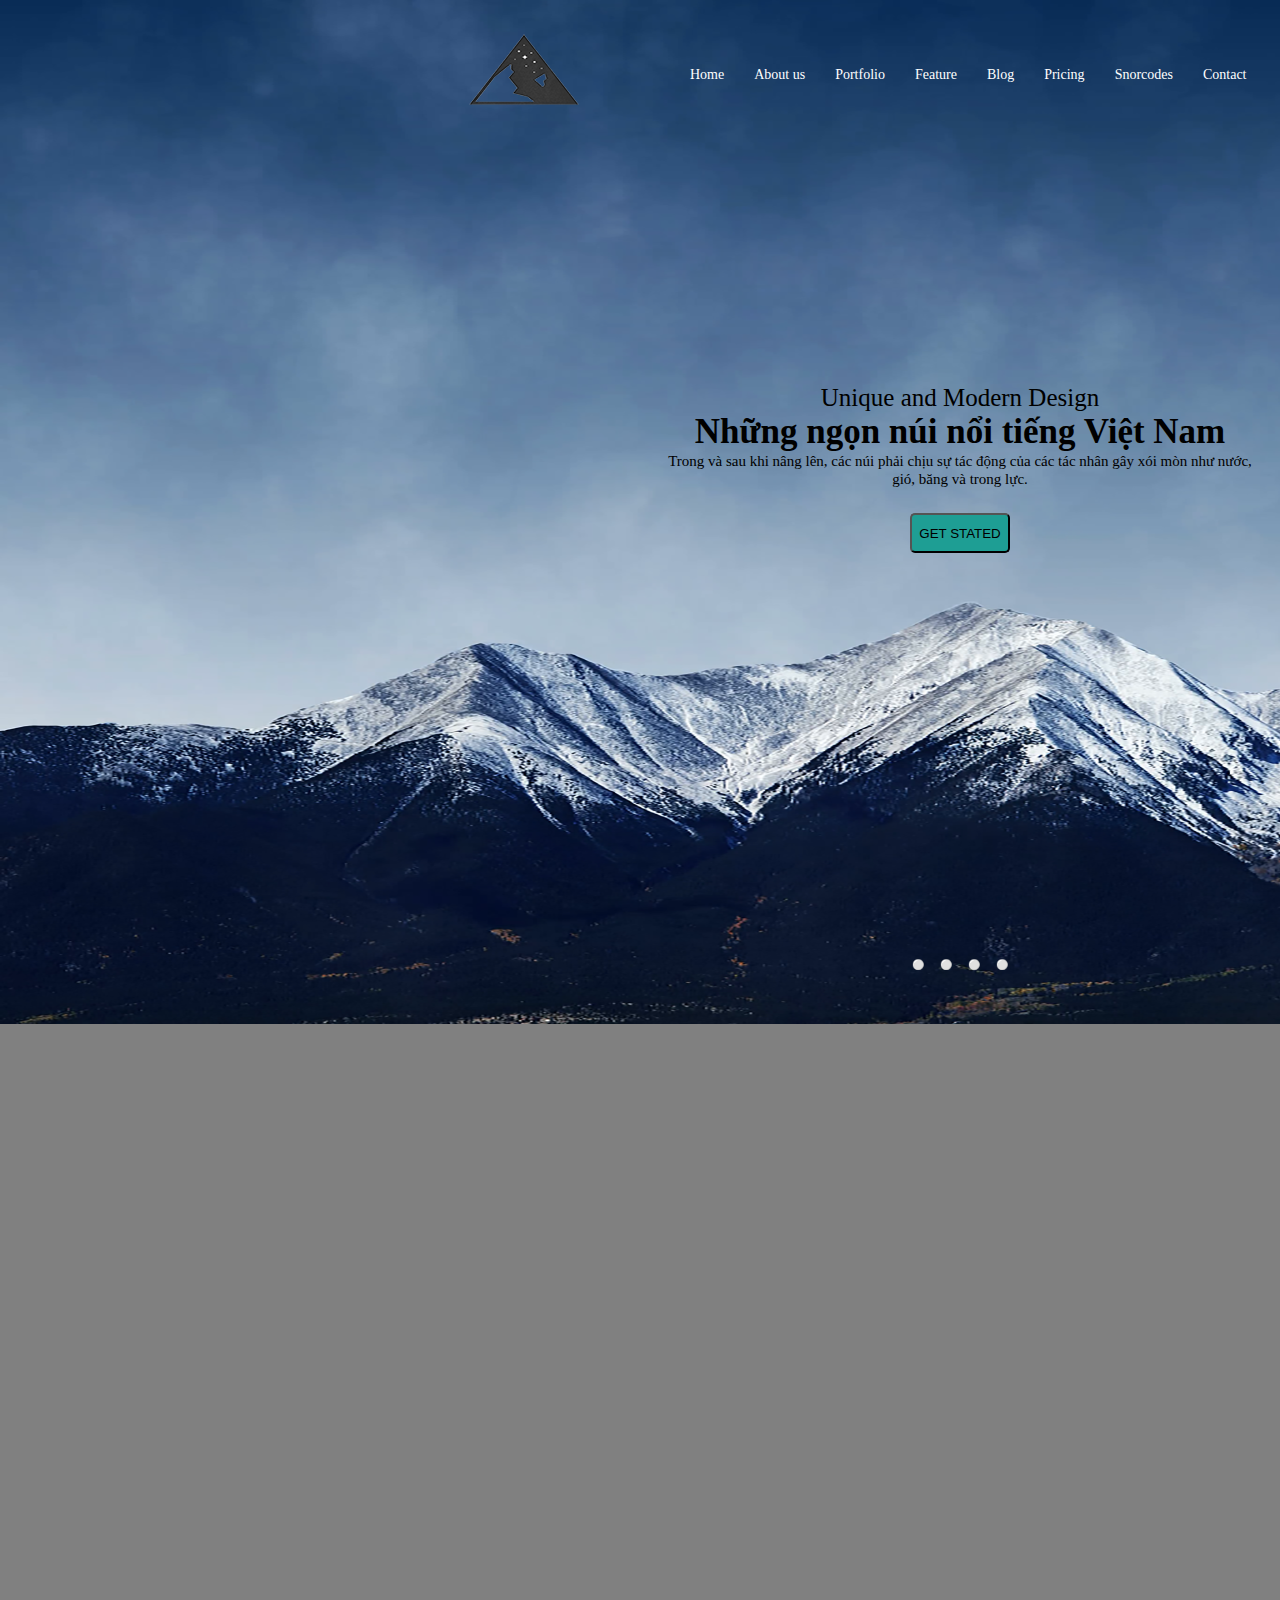
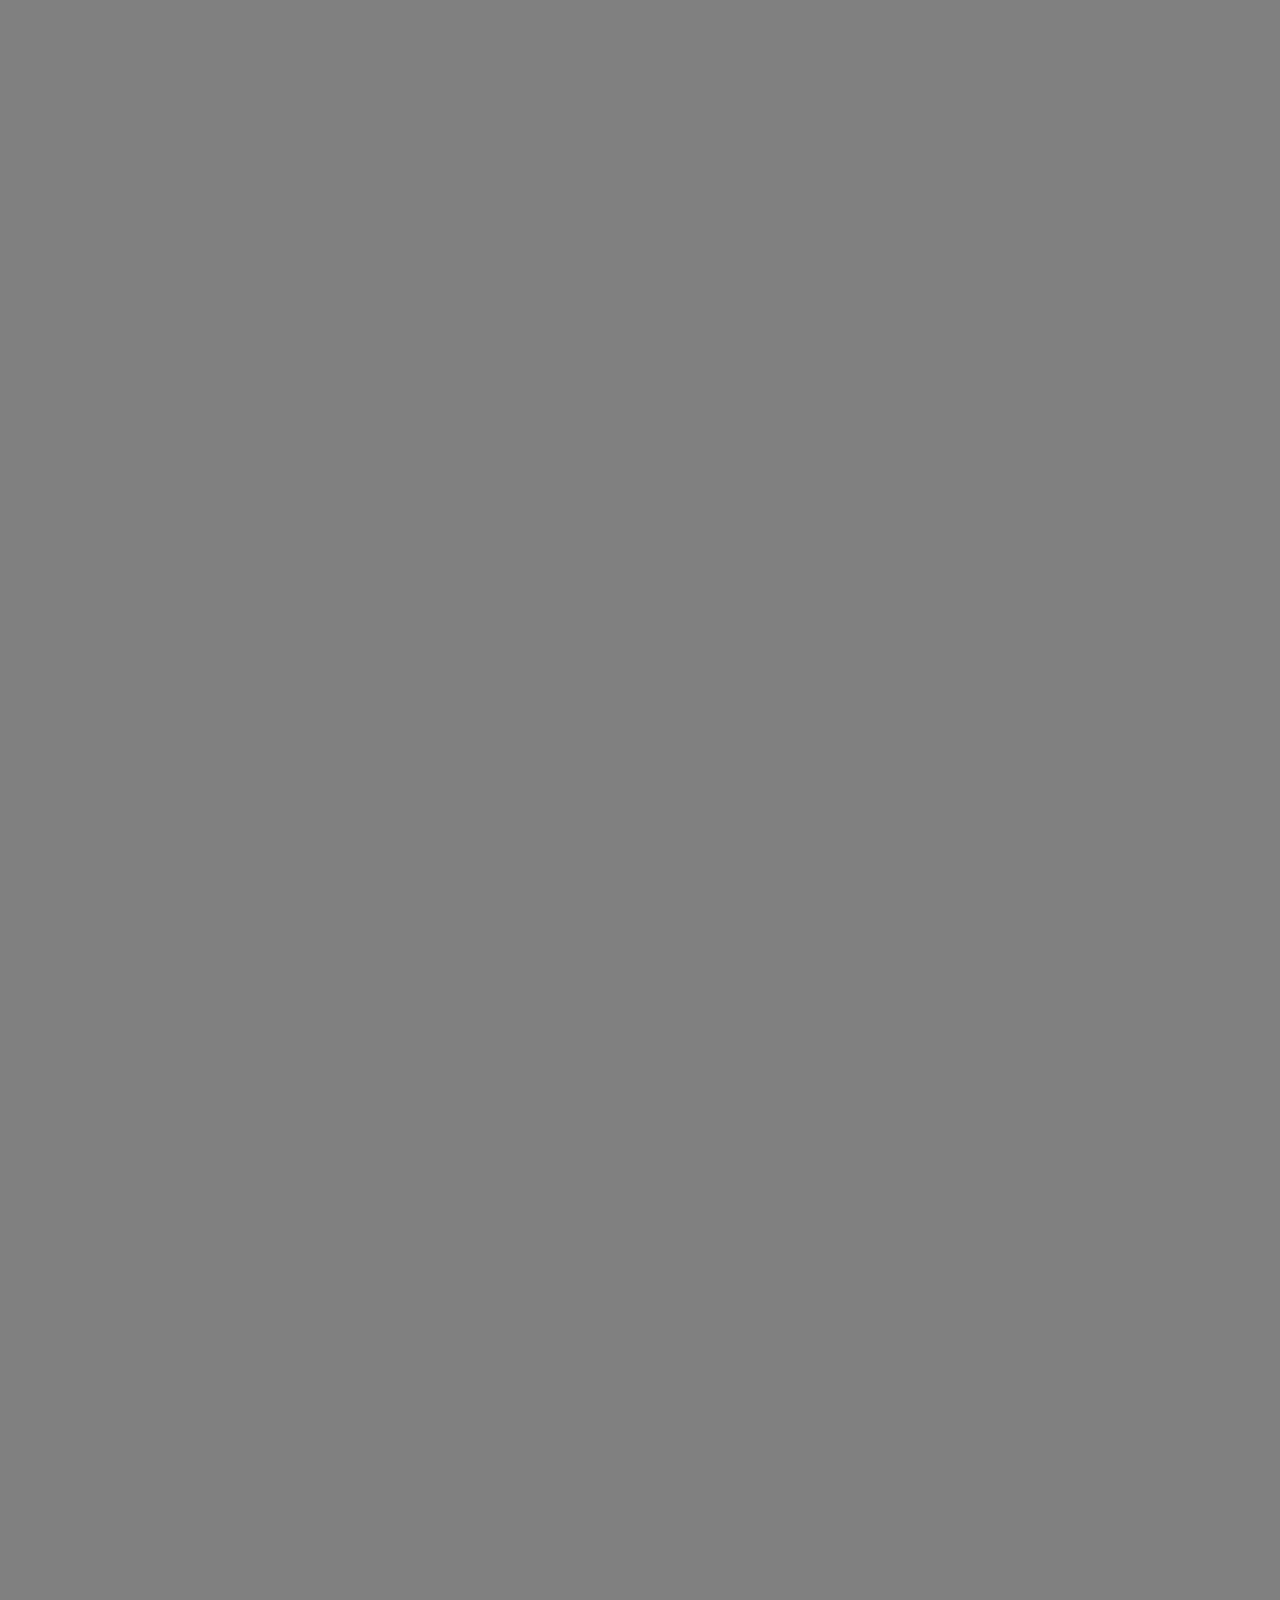
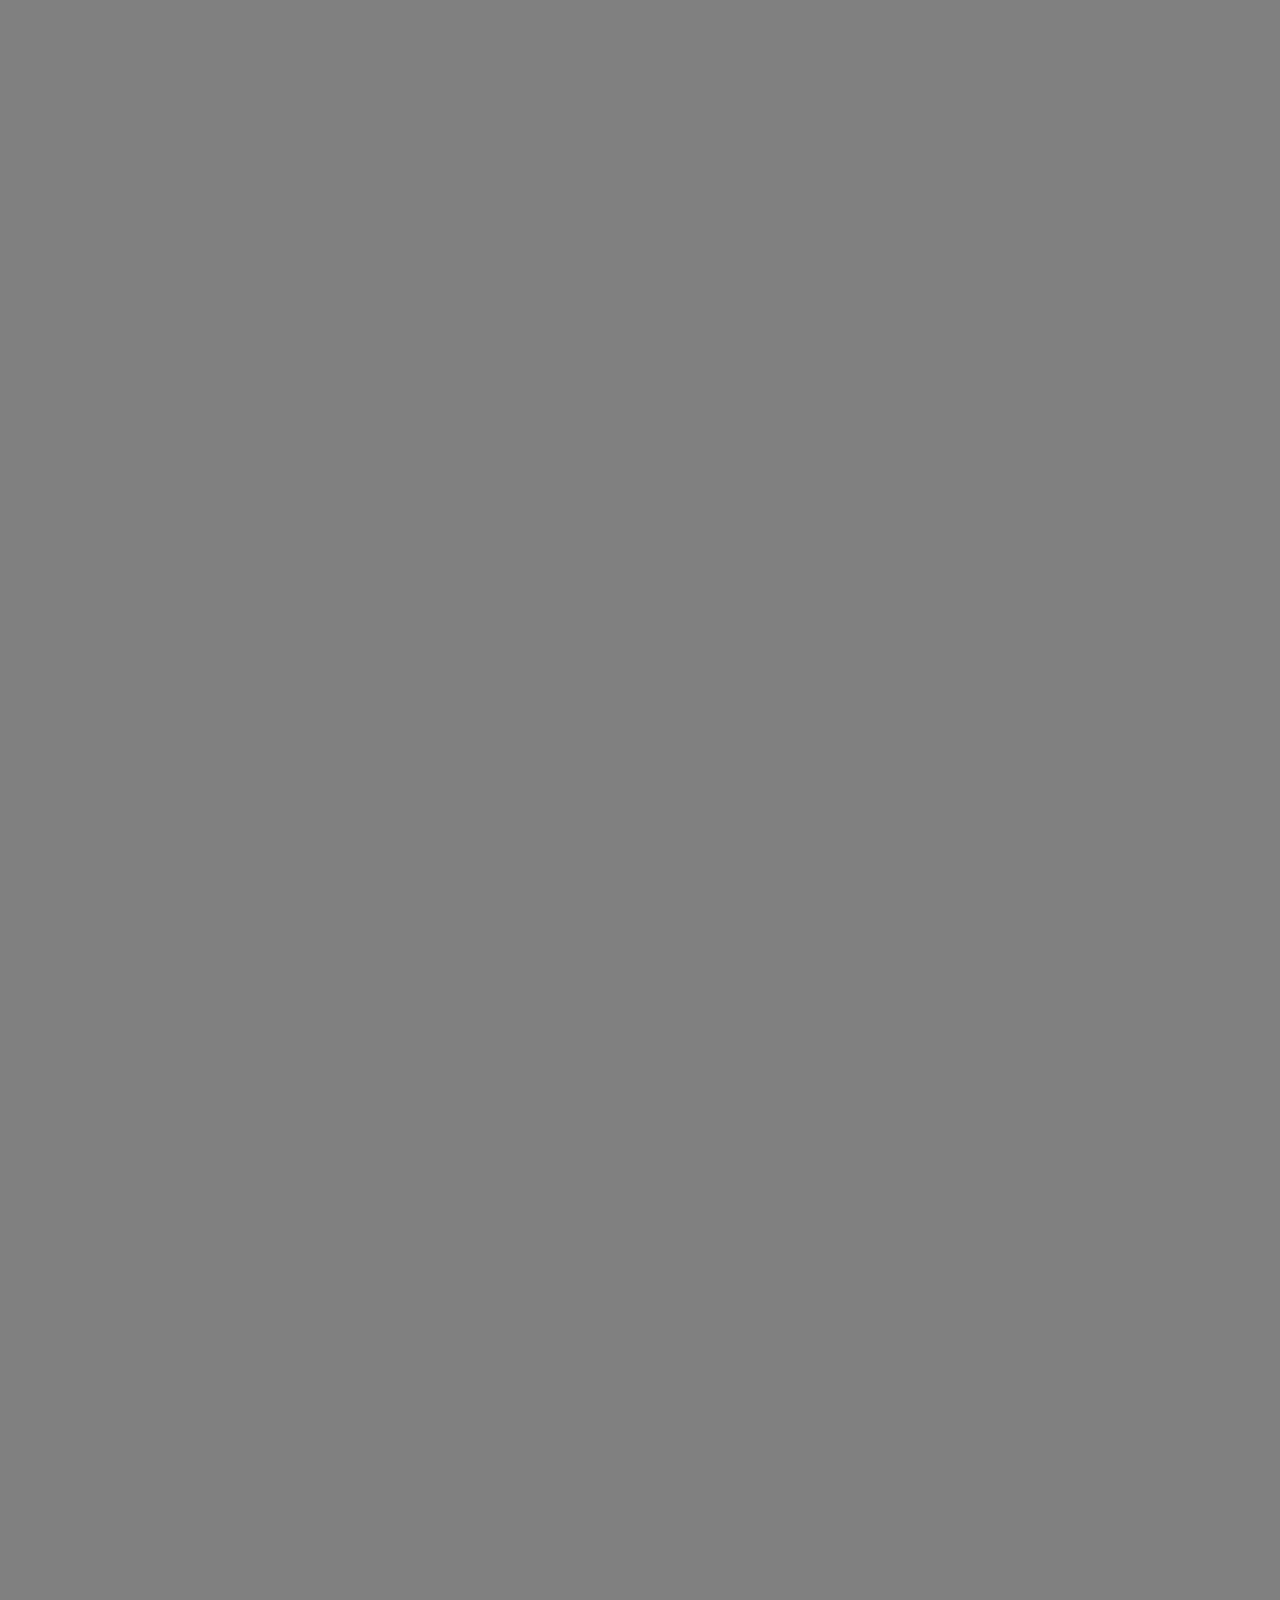
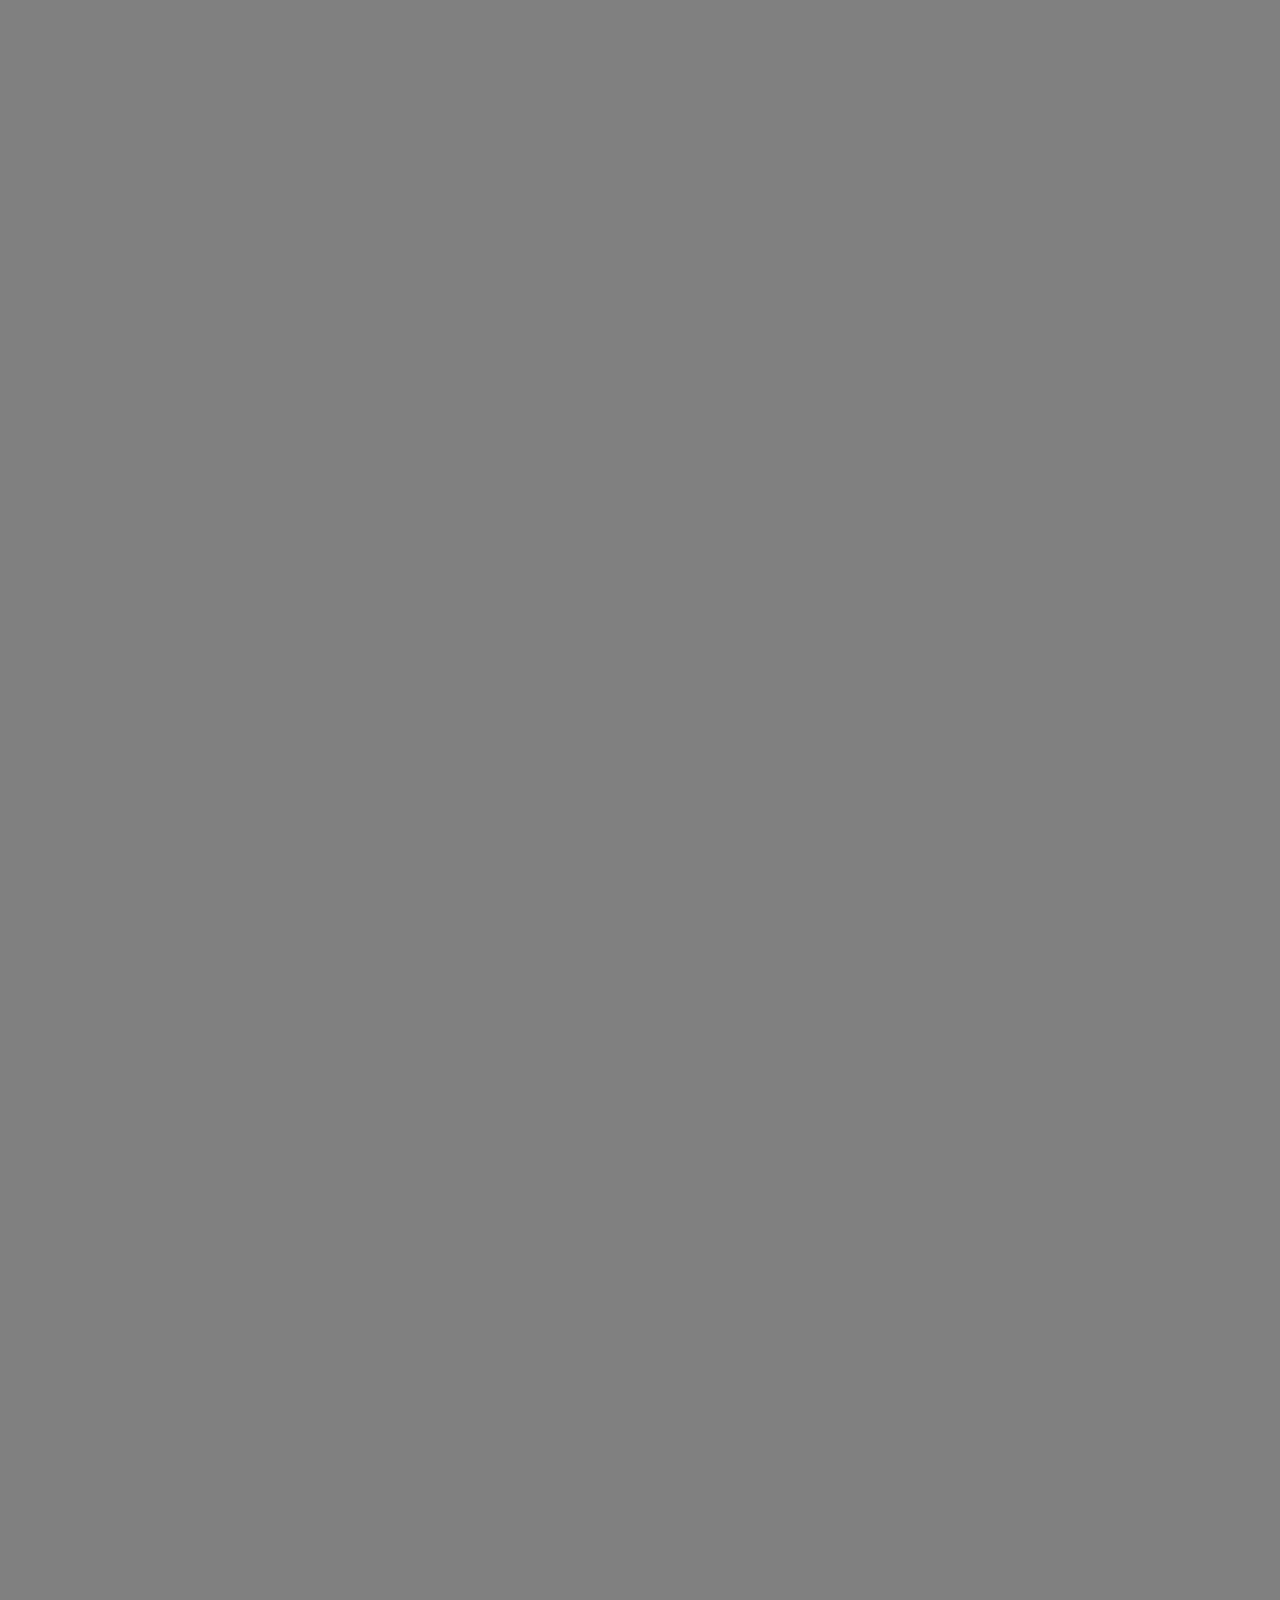
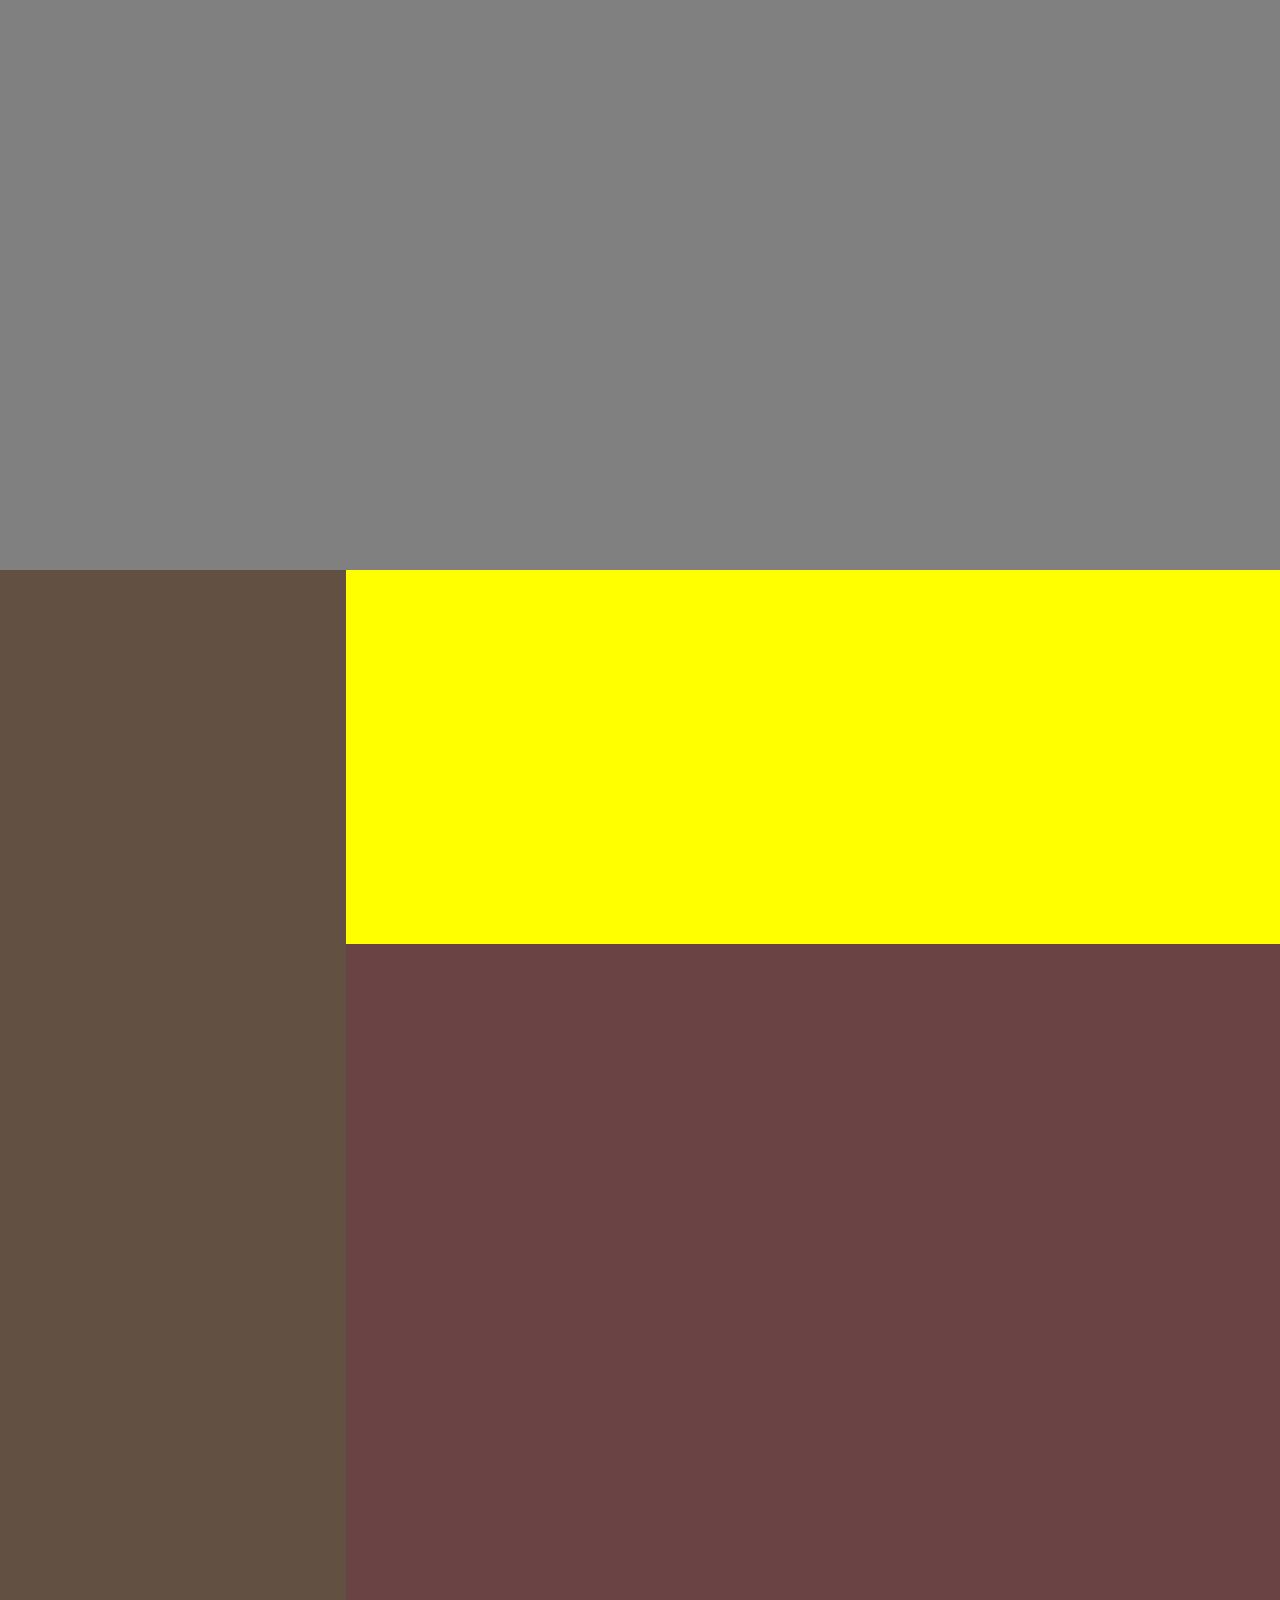
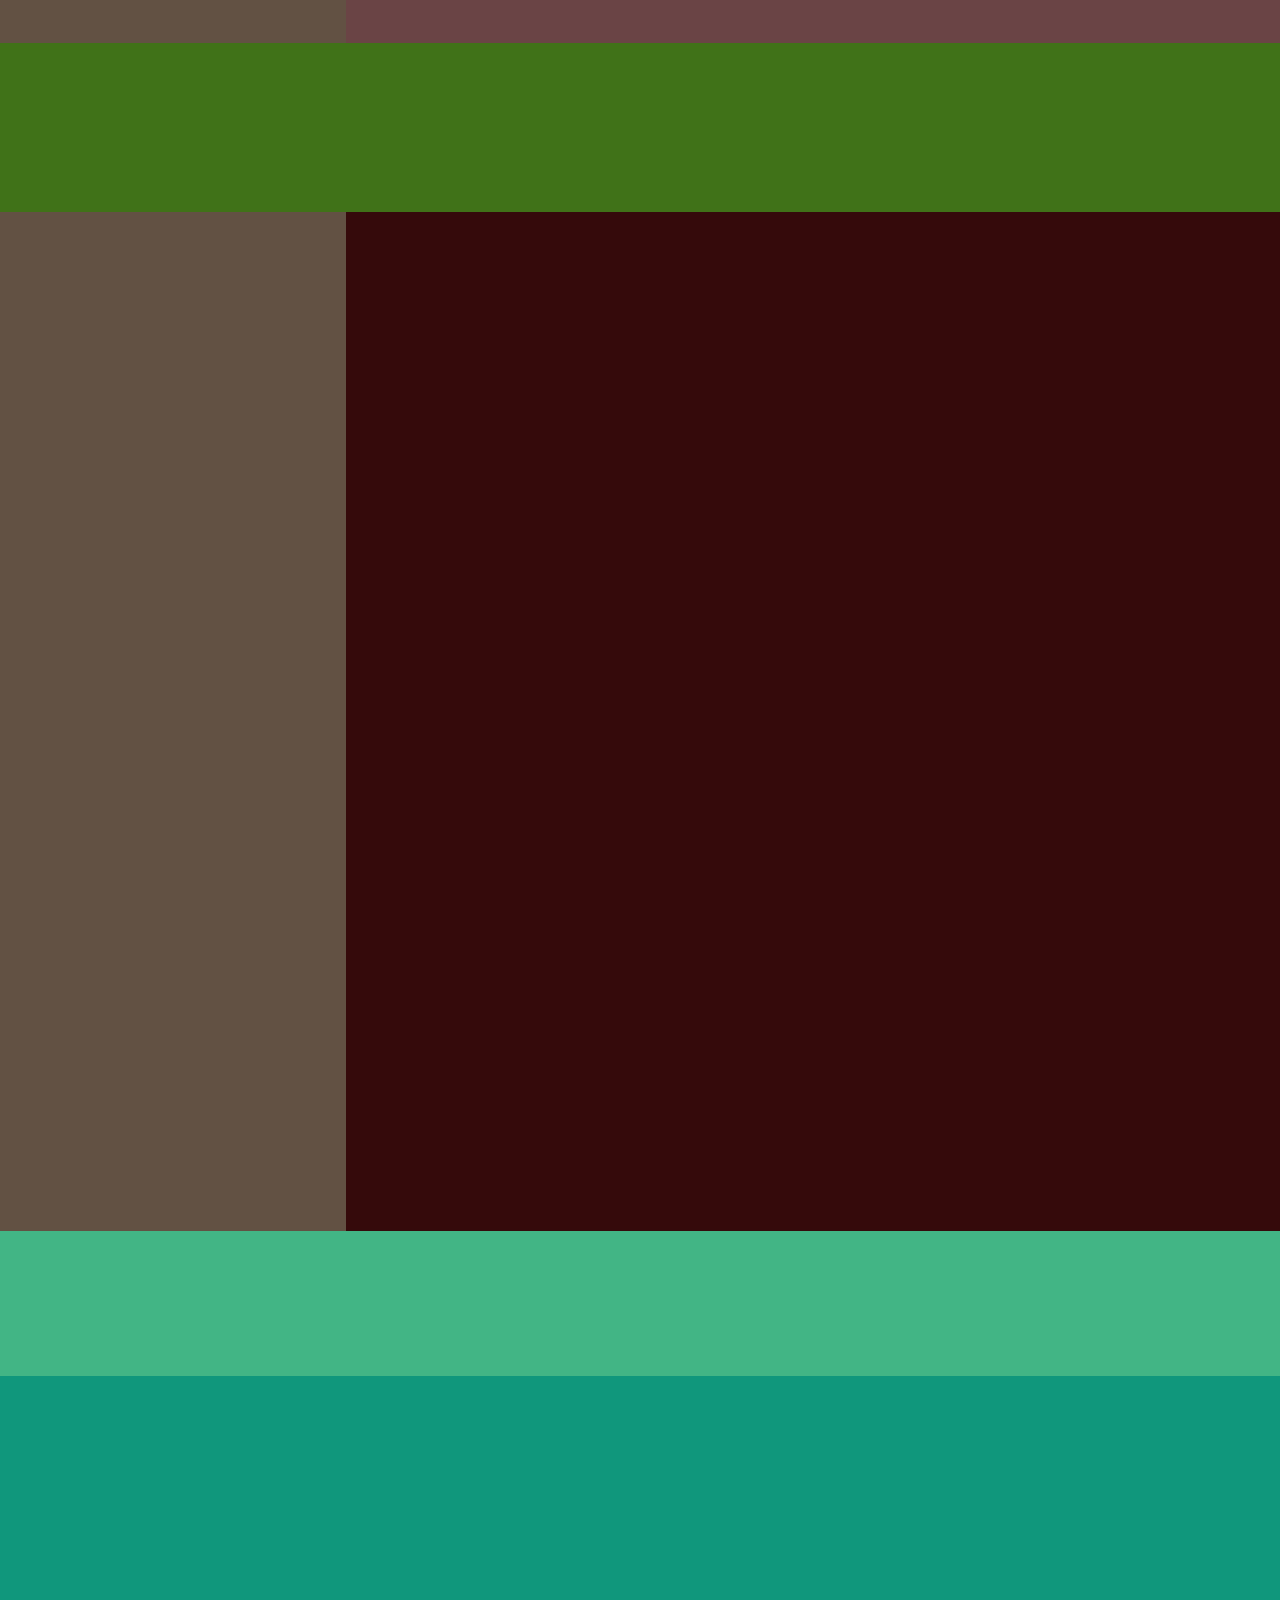
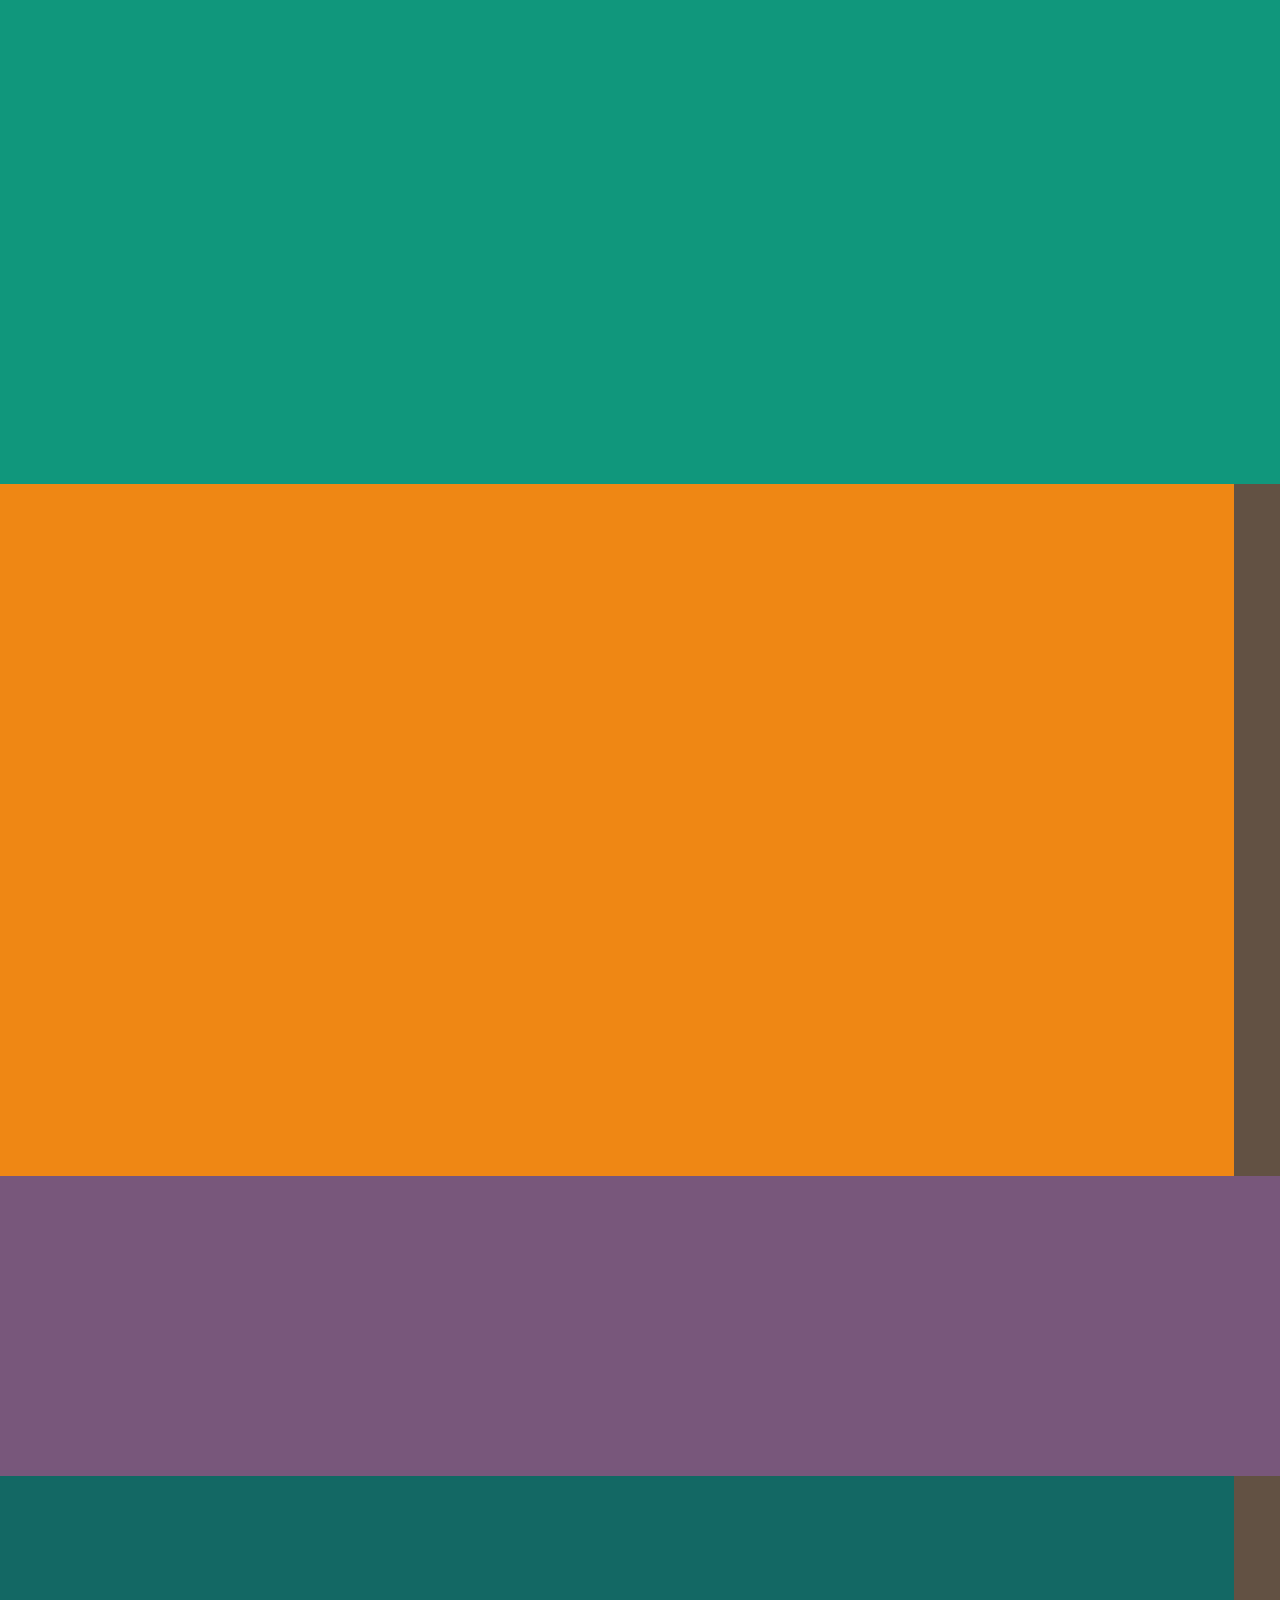
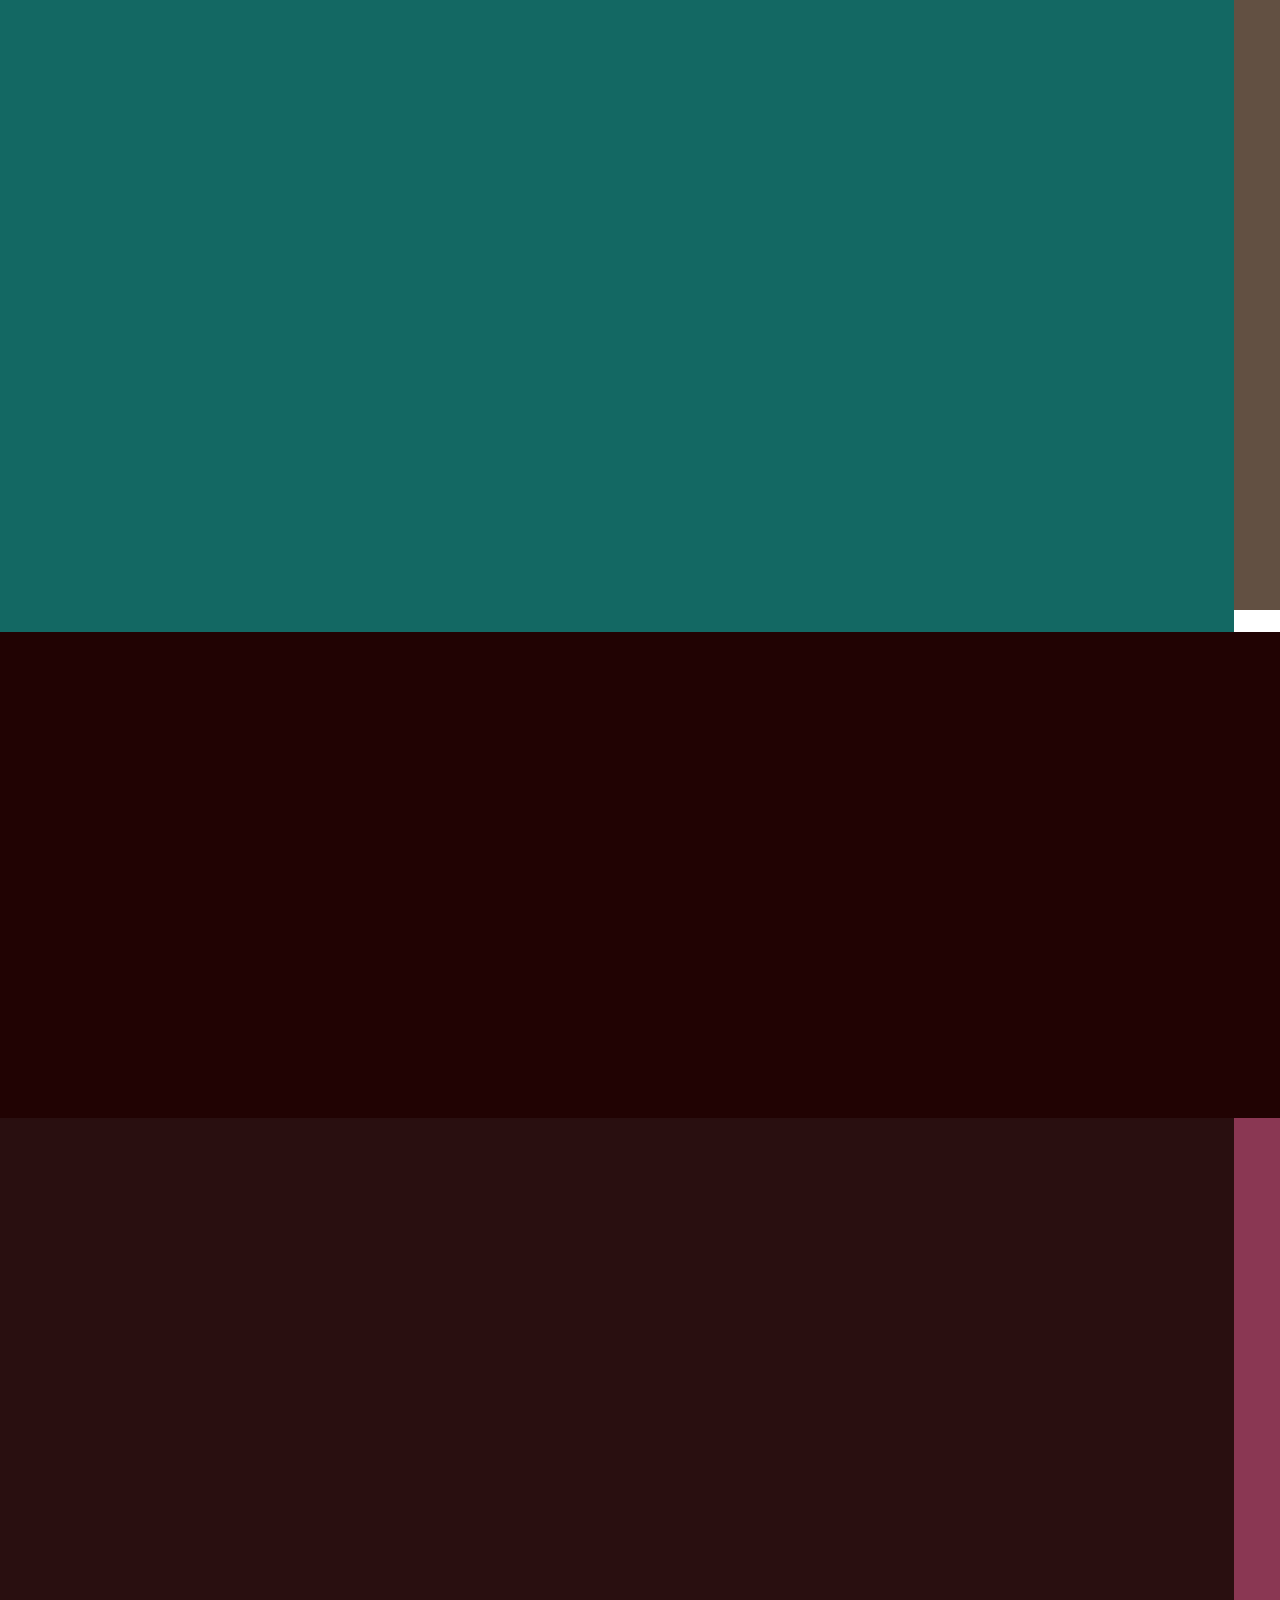
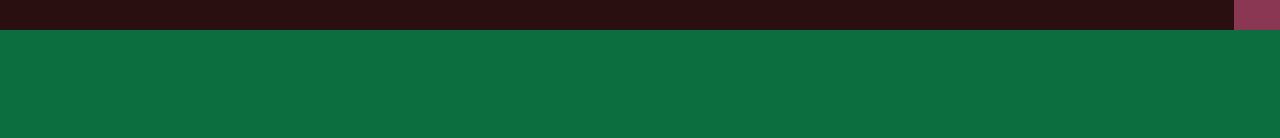
<file: Bai CUOI MON/index.html>
<!doctype html>
<html>
<head>
<meta charset="utf-8">
<title>Untitled Document</title>
	<link rel="stylesheet" type="text/css" href="css/style.css">
	
</head>

<body>
	<div class="wrapper">
		<div class="header">
			<div class="logo">
				<img src="img/logo-ngon-nui-1-1030x509.png">
			</div>
			<div class="menu">
				<ul>
					<li><a href="#">Home</a></li>
					<li><a href="#">About us</a></li>
					<li><a href="#">Portfolio</a></li>
					<li><a href="#">Feature</a></li>
					<li><a href="#">Blog</a></li>
					<li><a href="#">Pricing</a></li>
					<li><a href="#">Snorcodes</a></li>
					<li><a href="#">Contact</a></li>
				</ul>
			</div>
			<div class="Text">
				<p>Unique and Modern Design</p>
				<h1>Những ngọn núi nổi tiếng Việt Nam</h1>
				<p1>Trong và sau khi nâng lên, các núi phải chịu sự tác động của các tác nhân gây xói mòn như nước, gió, băng và trong lực.</p1>
				<h1></h1>
				<button>GET STATED</button>
				<ul class="dot">
					<li>&#9898;</li>
					<li>&#9898;</li>
					<li>&#9898;</li>
					<li>&#9898;</li>
				</ul>
			</div>
			</div>
		</div>
		<div class="content">
			<div class="Service"></div>
			<div class="Callaction"></div>
			<di1 class="Waxom"></di1>
			<div class="Latest"></div>
			<div class="Button-w"></div>
			<div class="Video"></div>
			<div class="Excellent"></div>
			<div class="Icon"></div>
			<div class="Recent"></div>
		</div>
		<div class="footer">	
			<div class="Brand"></div>
			<div class="Dinel"></div>
			<div class="End"></div>
		</div>
	</div>
</body>
</html>
</file>
<file: Bai CUOI MON/css/style.css>
*{
	padding: 0;
	margin: 0;
	box-sizing: border-box;
}
.wrapper{
	width: 1920px;
	height: 6970px;
	background: grey;
}
.header{
	height: 1024px;
	width:  1920px;
	background: url("../img/anh-background-nui-tuyet-dep_103228635.png");
}
.logo{
	width: 660px;
	height: 134px;
/*	background: #A29494;*/
	float: left;
}
.logo img{
	margin-left: 349px;
}
.menu{
	width: 1260px;
	height: 134px;
/*	background: #B9B5B5;*/
	float: right;
}
.menu ul{
	list-style: none;
}
.menu ul li{
	float: left;
	margin-left: 30px;
	margin-top: 65px;
}
.menu ul li a{
	text-decoration: none;
	font-size: 14px;
	color: white;
}
.menu ul li a:hover{
	color: #705115;
}
.menu img{
	float: right;           
}
.Text{
	width: 600px;
	height: 600px;
	float: left;
	margin-top: 250px;
	margin-left: 660px;
	box-sizing: border-box;
	text-align: center;
}
.dot{
	list-style: none;
	margin-top: 400px;
	color: white;
}
.Text .dot li{
	display: inline-block;
	font-size: 10px;
	border: 1px solid transparent;
	border-radius: 50%;
	padding: 5px;
}
.Text .dot li:hover{
	cursor: pointer;
	border-color: aqua;
	color: aqua;
}
.Text p{
	font-size: 25px;
}
.Text h1{
	font-size: 35px;
}
.Text p1{
	font-size: 15px;
}
.Text button{
	width: 100px;
	height: 40px;
	background: #1E9E94;
	border-radius: 5px;
	margin-top: 25px;
	cursor: pointer;
}
.Text button:hover{
	color: #C09515;
}
.content{
	width: 1920px;
	height: 4840px;
	background: #625143;	
}
.Service{
	width: 1234px;
	height: 374px;
	background: yellow;
	float: left;
	margin-left: 346px;
}
.Callaction{
	width: 1234px;
	height: 699px;
	background: #6A4445;
	float: left;
	margin-left: 346px;
}
.Waxom{
	width: 1920px;
	height: 169px;
	background: #407218;
	float: left;
}
.Latest{
	width: 1234px;
	height: 1019px;
	background: #350A0B;
    float: left;
	margin-left: 346px;
}
.Button-w{
	width: 1920px;
	height: 145px;
	background: #42B585;
	float: left;
}
.Video{
	width: 1920px;
	height: 708px;
	background: #10977C;
	float: left;
}
.Excellent{
	width: 1234px;
	height: 692px;
	background: #EF8714;
	float: left;
}
.Icon{
	width: 1920px;
	height: 300px;
	background: #78577B;
	float: left;
}
.Recent{
	width: 1234px;
	height: 756px;
	background: #136864;
	float: left;
}
.footer{
	width: 1920px;
	height: 1106px;
	background: #8A3754;
	float: left;
}
.Brand{
	width: 1920px;
	height: 486px;
	background: #220303;
	float: left;
}
.Dinel{
	width: 1234px;
	height: 512px;
	float: left;
	background: #2A0F10;
}
.End{
	width: 1920px;
	height: 108px;
	background: #0C6E3E;
	float: left;
}
</file>
